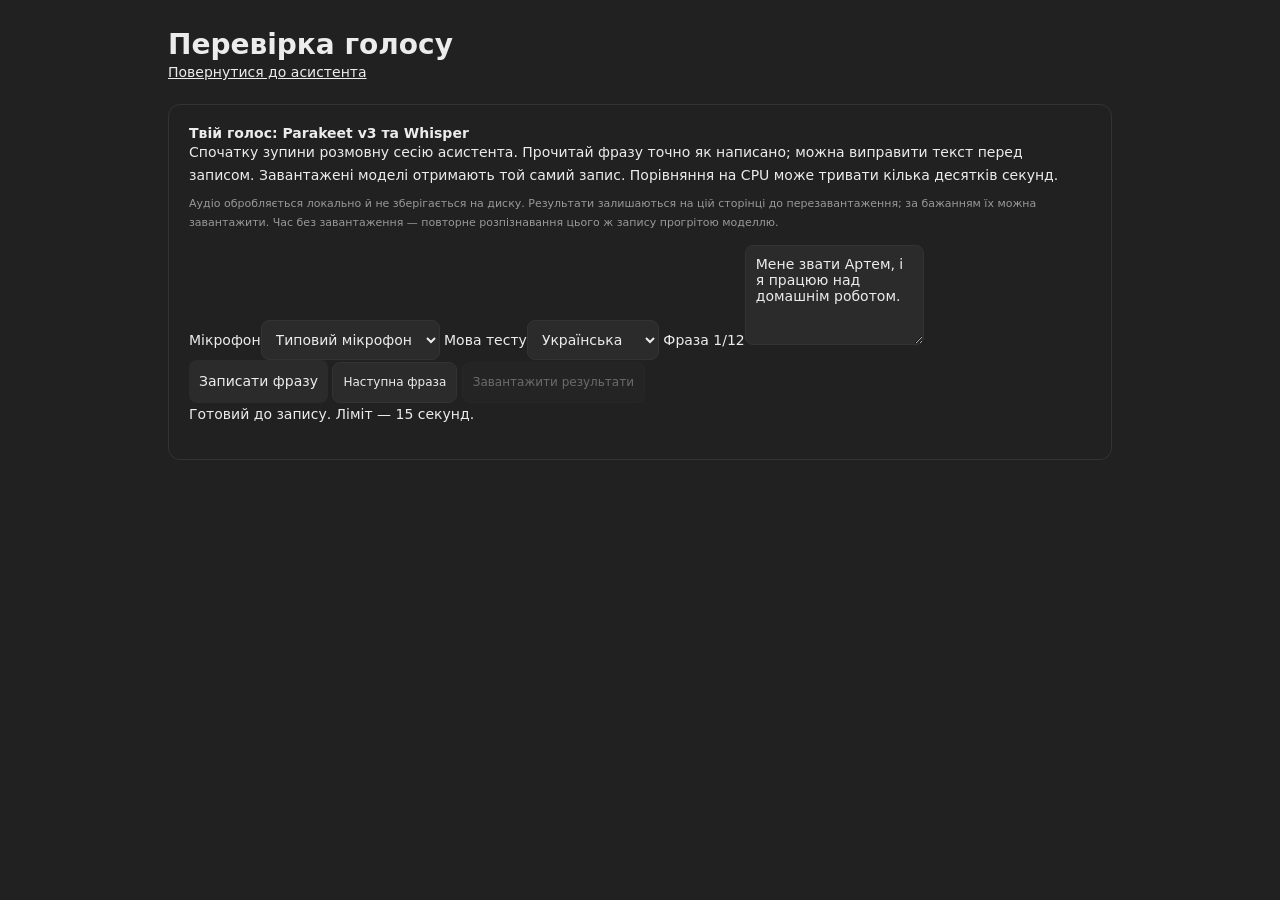
<file: static/asr-test.html>
<!doctype html>
<html lang="uk"><head><meta charset="utf-8"><meta name="viewport" content="width=device-width,initial-scale=1"><title>Перевірка розпізнавання</title><link rel="stylesheet" href="/static/style.css"></head>
<body><header><div><h1>Перевірка голосу</h1><p><a href="/">Повернутися до асистента</a></p></div></header>
<main style="display:block;max-width:1000px"><section class="panel">
<h2>Твій голос: Parakeet v3 та Whisper</h2>
<p>Спочатку зупини розмовну сесію асистента. Прочитай фразу точно як написано; можна виправити текст перед записом. Завантажені моделі отримають той самий запис. Порівняння на CPU може тривати кілька десятків секунд.</p>
<p class="muted">Аудіо обробляється локально й не зберігається на диску. Результати залишаються на цій сторінці до перезавантаження; за бажанням їх можна завантажити. Час без завантаження — повторне розпізнавання цього ж запису прогрітою моделлю.</p>
<label>Мікрофон<select id="testMic"><option value="">Типовий мікрофон</option></select></label>
<label>Мова тесту<select id="testLanguage"><option value="uk">Українська</option><option value="ru">Російська</option><option value="fr">Французька</option></select></label>
<label for="reference">Фраза <span id="phraseNumber"></span></label><textarea id="reference" maxlength="1000" style="min-height:100px"></textarea>
<p><button id="record">Записати фразу</button> <button id="nextPhrase" class="secondary">Наступна фраза</button> <button id="exportResults" class="secondary" disabled>Завантажити результати</button></p>
<p id="testStatus" role="status">Готовий до запису. Ліміт — 15 секунд.</p>
<audio id="preview" controls hidden aria-label="Прослухати те, що отримали моделі"></audio>
<p id="audioLevel" class="muted"></p>
<div id="testResults"></div>
</section></main><script type="module" src="/static/asr-test.js"></script></body></html>
</file>
<file: static/style.css>
:root{color-scheme:dark;--bg:#212121;--side:#181818;--panel:#1c1c1c;--raised:#2b2b2b;--hover:#303030;--text:#ececec;--muted:#999;--subtle:#6f6f6f;--line:#333;--input:#303030;--accent:#ececec;--accent-text:#202020;--green:#79b99a;--user:#303030;--shadow:0 16px 60px #0005;font-family:Inter,"Segoe UI",system-ui,sans-serif;font-size:14px}
:root[data-theme=light]{color-scheme:light;--bg:#fff;--side:#f6f6f6;--panel:#fafafa;--raised:#f2f2f2;--hover:#eaeaea;--text:#252525;--muted:#737373;--subtle:#999;--line:#e6e6e6;--input:#f4f4f4;--accent:#252525;--accent-text:#fff;--green:#358568;--user:#f1f1f1;--shadow:0 16px 60px #0001}
*{box-sizing:border-box}body{margin:0;background:var(--bg);color:var(--text)}button,input,textarea,select{font:inherit}button{color:inherit;cursor:pointer;border:0;background:none}button:disabled{opacity:.36;cursor:not-allowed}button:not(:disabled):hover{background:var(--hover)}button:focus-visible,a:focus-visible,summary:focus-visible{outline:2px solid var(--green);outline-offset:3px}a{color:inherit}svg{width:20px;height:20px;flex:none}h1,h2,h3,p{margin:0}h2{font-size:14px;font-weight:600}h3{font-size:13px;font-weight:600}p{line-height:1.65}small{font-size:11px}kbd{font-size:12px;color:var(--muted)}[hidden]{display:none!important}
.app-shell{display:grid;grid-template-columns:236px minmax(0,1fr);height:100dvh;overflow:hidden}.sidebar{background:var(--side);display:flex;flex-direction:column;padding:17px 12px 12px;overflow:auto}.sidebar-brand{display:flex;align-items:center;justify-content:space-between;padding:0 7px 20px}.brand{display:flex;gap:10px;align-items:center;text-decoration:none;font-size:18px;font-weight:600;letter-spacing:-.5px}.brand svg{width:25px;height:25px}.icon-button{display:inline-flex;align-items:center;justify-content:center;flex:none;width:32px;height:32px;border-radius:8px;color:var(--muted)}.new-chat{display:flex;gap:10px;align-items:center;padding:11px 12px;background:var(--raised);border:1px solid var(--line);border-radius:9px;font-size:13px;margin-bottom:29px;text-align:left}.new-chat svg{width:18px}.new-chat kbd{margin-left:auto}.section-label{font-size:11px;color:var(--subtle);font-weight:500;display:block}.nav-group>.section-label,.session-list>.section-label{padding:0 12px;margin-bottom:10px}.nav-item{display:flex;align-items:center;gap:11px;width:100%;padding:11px 12px;border-radius:7px;text-align:left;color:var(--muted);font-size:13px}.nav-item svg{width:18px;height:18px}.nav-item.selected{background:var(--raised);color:var(--text)}.session-list{margin-top:29px}.session-item{display:flex;align-items:center;gap:9px;font-size:12px;padding:12px;border-radius:8px;background:var(--raised)}.status-dot{display:inline-block;width:6px;height:6px;border-radius:50%;background:var(--green);flex:none}.sidebar-note{font-size:11px;color:var(--subtle);padding:11px 12px;line-height:1.6}.sidebar-bottom{margin-top:auto;padding-top:24px}.profile{display:flex;align-items:center;gap:10px;border-top:1px solid var(--line);padding:17px 4px 2px;margin-top:10px}.avatar{width:31px;height:31px;display:grid;place-items:center;border-radius:50%;background:#747c80;color:#fff;font-size:12px}.profile strong{font-size:12px;font-weight:500}.profile small{display:flex;gap:5px;align-items:center;margin-top:4px;color:var(--muted);font-size:10px}.local-badge{margin-left:auto;font-size:8px;color:var(--subtle);letter-spacing:.7px;border:1px solid var(--line);padding:3px 4px;border-radius:4px}
.workspace{min-width:0;display:flex;flex-direction:column;overflow:hidden}.topbar{height:64px;flex:none;padding:0 23px;display:flex;align-items:center;justify-content:space-between;gap:14px;border-bottom:1px solid var(--line)}.topbar-left,.topbar-actions{display:flex;align-items:center;gap:12px;min-width:0}.topbar-left{font-size:12px}.topbar-left strong{font-weight:500;white-space:nowrap}.breadcrumb,.separator{color:var(--subtle)}.topbar-actions{gap:8px}.compact{padding:8px 12px;border-radius:7px;font-size:11px;white-space:nowrap}.primary{background:var(--accent);color:var(--accent-text)}.primary:not(:disabled):hover{filter:brightness(.9);background:var(--accent)}.secondary{background:var(--raised);border:1px solid var(--line);border-radius:7px;padding:9px 12px;font-size:12px}.topbar .secondary{padding:8px 12px;font-size:11px}#showSidebar{display:none}.workspace-body{display:flex;flex:1;min-height:0}.conversation{position:relative;display:flex;flex-direction:column;min-width:0;flex:1}.conversation-status{font-size:11px;display:flex;align-items:center;gap:7px;color:var(--muted);padding:18px 30px 8px;min-height:39px}#messages{flex:1;min-height:0;overflow:auto;padding:16px max(28px,calc((100% - 730px)/2));scroll-behavior:smooth;scrollbar-gutter:stable}.welcome{min-height:100%;display:flex;flex-direction:column;align-items:center;justify-content:center;padding:0 0 55px;text-align:center}.welcome-icon{width:46px;height:46px;border:1px solid var(--line);border-radius:14px;display:grid;place-items:center;margin-bottom:23px;background:var(--raised)}.welcome-icon svg{width:25px;height:25px}.welcome h1{font-size:32px;font-weight:500;letter-spacing:-1px;margin-bottom:9px}.welcome>p{font-size:15px;color:var(--muted)}.suggestions{display:grid;grid-template-columns:repeat(3,1fr);gap:9px;width:100%;margin-top:34px}.suggestions button{display:flex;align-items:flex-start;text-align:left;gap:9px;padding:14px 12px;border:1px solid var(--line);border-radius:10px;line-height:1.5;font-size:11px}.suggestions svg{width:16px;height:16px;color:var(--muted);margin-top:1px}.suggestions small{display:block;color:var(--subtle);font-size:10px;margin-top:5px}.message{margin:0 0 27px;font-size:14px;line-height:1.8;white-space:pre-wrap;overflow-wrap:anywhere}.message>small{display:flex;align-items:center;gap:8px;margin-bottom:9px;color:var(--muted);font-size:10px;font-weight:600;letter-spacing:.5px}.message:not(.user)>small:before{content:'◈';font-size:18px;color:var(--text)}.message.user{background:var(--user);margin-left:auto;max-width:85%;width:fit-content;padding:11px 18px;border-radius:20px 20px 5px 20px}.message.user>small{display:none}.message.proactive>small{color:var(--green)}.composer-area{width:100%;max-width:786px;align-self:center;padding:10px 28px 18px}.composer{background:var(--input);border:1px solid var(--line);border-radius:18px;padding:13px 12px 9px}.composer:focus-within{border-color:var(--subtle)}.composer textarea{display:block;width:100%;resize:none;border:0;outline:none;background:transparent;color:var(--text);min-height:38px;max-height:150px;padding:3px 7px;font-size:14px;line-height:1.6}.composer textarea:focus{outline:none}.composer-tools{display:flex;align-items:center;gap:10px;margin-top:9px}.composer-spacer{flex:1}.ptt{font-size:11px;padding:7px 9px;color:var(--muted);border-radius:7px;touch-action:none;user-select:none}.ptt:not(:disabled):active{color:var(--green);background:var(--hover)}.key-hint{font-size:10px;color:var(--subtle)}.send-button{border-radius:50%;height:32px;width:32px;display:grid;place-items:center;background:var(--accent);color:var(--accent-text);flex:none}.send-button:not(:disabled):hover{filter:brightness(.9);background:var(--accent)}.send-button svg{width:18px;height:18px}.hint{color:var(--subtle);font-size:10px;text-align:center;margin:10px 5px 0;line-height:1.5}.heard{font-size:11px;color:var(--muted);margin:0 7px 7px;white-space:nowrap;overflow:hidden;text-overflow:ellipsis}.heard:empty{display:none}
.inspector{width:310px;flex:none;background:var(--panel);border-left:1px solid var(--line);display:flex;flex-direction:column;min-height:0}.inspector-header{display:flex;justify-content:space-between;align-items:center;padding:14px 17px 10px}.inspector-header .icon-button{width:25px;height:25px}.inspector-header svg{width:16px;height:16px}.tabs{display:flex;padding:0 17px;border-bottom:1px solid var(--line);gap:20px}.tabs button{font-size:12px;color:var(--muted);padding:11px 0 12px;border-bottom:2px solid transparent;border-radius:0}.tabs button[aria-selected=true]{color:var(--text);border-color:var(--text)}.tabs button:hover{background:none;color:var(--text)}.inspector-content{overflow-y:auto;flex:1;padding:21px 17px;scrollbar-width:thin}.section-heading{display:flex;align-items:center;justify-content:space-between;margin-bottom:13px}.tag{font-size:9px;color:var(--muted);border:1px solid var(--line);padding:3px 6px;border-radius:5px}.preview{position:relative;background:var(--side);aspect-ratio:4/3;border-radius:10px;border:1px solid var(--line);overflow:hidden}.preview video{width:100%;height:100%;object-fit:contain}#cameraPlaceholder{position:absolute;inset:0;display:flex;align-items:center;justify-content:center;flex-direction:column;gap:9px;color:var(--muted);background:var(--side);font-size:12px}#cameraPlaceholder svg{width:25px;height:25px;color:var(--subtle);margin-bottom:3px}#cameraPlaceholder small{font-size:10px;color:var(--subtle)}.scene-description{padding:12px 0 3px;font-size:12px;color:var(--muted)}#sceneTime{font-size:10px;color:var(--subtle)}.divider{height:1px;background:var(--line);margin:22px 0}.inspector label{display:block;color:var(--muted);font-size:11px;line-height:1.6;margin:14px 0 6px}.inspector input:not([type=checkbox]):not([type=range]),.inspector textarea,.inspector select{width:100%;border:1px solid var(--line);border-radius:7px;padding:9px 10px;background:var(--raised);color:var(--text);font-size:12px;line-height:1.5;min-width:0}.inspector select{padding-right:22px;text-overflow:ellipsis}.inspector label select{margin-top:6px}.inspector textarea{min-height:76px;resize:vertical}.inspector input:focus,.inspector textarea:focus,.inspector select:focus{outline:1px solid var(--muted);outline-offset:1px}.inspector input[type=range]{width:100%;accent-color:var(--text);height:3px;cursor:pointer}.inspector input[type=checkbox]{accent-color:var(--text);width:14px;height:14px;flex:none;margin:3px 0}.inspector label.check{display:flex;gap:9px;align-items:flex-start;margin:16px 0;font-size:12px;color:var(--text)}.wide{width:100%;margin-top:7px}.privacy-note{color:var(--subtle);font-size:10px;line-height:1.7;padding-top:20px}.inspector-footer{padding:14px 17px;border-top:1px solid var(--line);flex:none}#health{font-size:10px;color:var(--muted);line-height:1.7;margin-top:5px;overflow-wrap:anywhere}.muted{font-size:11px;color:var(--muted);line-height:1.7;margin:8px 0 12px}.stack,#memoryForm{display:grid;gap:8px;margin-top:12px}.stack .check,#memoryForm .check{margin:4px 0}.fact{display:flex;gap:6px;padding:12px 0;border-bottom:1px solid var(--line);font-size:12px;line-height:1.65}.fact-text{flex:1;overflow-wrap:anywhere;cursor:pointer}.fact small{display:block;color:var(--subtle);font-size:10px;line-height:1.5;margin-top:5px}.fact button{padding:0 6px;font-size:18px;align-self:flex-start;color:var(--subtle);border-radius:5px}.fact button:hover{color:#dc9292}#memories,#summaries{font-size:12px;color:var(--muted);line-height:1.65}summary{cursor:pointer;font-size:12px;color:var(--text);padding:7px 0}.memory-note{margin-top:14px}.memory-note p{font-size:11px;color:var(--muted);padding-top:6px}.text-link{display:block;margin-top:22px;font-size:11px;color:var(--muted);text-underline-offset:4px}output{float:right;font-size:10px;color:var(--text)}.inspector select:disabled{opacity:.4}
#error{position:fixed;z-index:20;bottom:23px;left:50%;transform:translateX(-50%);max-width:min(650px,90vw);padding:14px 20px;background:var(--raised);border:1px solid #9e655b;border-radius:12px;box-shadow:var(--shadow);color:var(--text);font-size:12px;line-height:1.6;cursor:pointer}dialog{max-width:420px;width:calc(100vw - 40px);border:1px solid var(--line);border-radius:16px;background:var(--panel);color:var(--text);padding:25px;box-shadow:var(--shadow)}dialog::backdrop{background:#0008}dialog h2{font-size:18px;margin-bottom:12px}dialog p{font-size:13px;color:var(--muted)}.dialog-actions{display:flex;justify-content:flex-end;gap:8px;margin-top:25px}.dialog-actions .primary{border-radius:7px;padding:9px 12px;font-size:12px}.sidebar-collapsed .app-shell{grid-template-columns:1fr}.sidebar-collapsed .sidebar{display:none}.sidebar-collapsed #showSidebar{display:flex}.inspector-closed .inspector{display:none}
body:not(:has(.app-shell)){padding:28px;max-width:1000px;margin:auto}body:not(:has(.app-shell)) input,body:not(:has(.app-shell)) select,body:not(:has(.app-shell)) textarea{background:var(--raised);color:var(--text);border:1px solid var(--line);padding:10px;border-radius:8px}body:not(:has(.app-shell)) button{background:var(--raised);padding:10px;border-radius:8px}body:not(:has(.app-shell)) .panel{padding:20px;border:1px solid var(--line);border-radius:12px;margin-top:20px}
@media(min-width:1600px){.inspector{width:340px}.app-shell{grid-template-columns:250px 1fr}}
@media(max-width:1190px){.app-shell{grid-template-columns:205px minmax(0,1fr)}.inspector{width:280px}.suggestions{grid-template-columns:1fr}.suggestions button{padding:10px 13px}.suggestions small{display:none}.welcome{padding-bottom:25px}.breadcrumb,.separator{display:none}.topbar{padding:0 15px}.topbar-actions{gap:5px}}
@media(max-width:960px){.inspector{position:absolute;right:0;top:64px;bottom:0;z-index:5;width:320px;box-shadow:-20px 0 50px #0002}.suggestions{grid-template-columns:repeat(3,1fr)}.suggestions small{display:block}}
@media(max-width:700px){.app-shell{grid-template-columns:1fr}.sidebar{position:absolute;left:0;top:0;bottom:0;width:240px;z-index:10;box-shadow:var(--shadow)}#showSidebar{display:flex}.topbar{height:58px;padding:0 12px}.topbar-left{gap:7px}.topbar-left strong{font-size:11px}.topbar-actions .compact{padding:7px 9px;font-size:10px}.topbar-actions .secondary{padding:7px 9px;font-size:10px}.inspector{top:58px;width:min(340px,100vw)}.conversation-status{padding:14px 20px 4px}#messages{padding:18px 20px}.welcome h1{font-size:30px}.suggestions{grid-template-columns:1fr;max-width:300px;margin-top:26px}.suggestions small{display:none}.composer-area{padding:8px 14px 14px}.key-hint{display:none}.composer-tools{gap:5px}.hint{font-size:9px}.message{font-size:14px}.welcome{padding-bottom:20px}}
@media(prefers-reduced-motion:reduce){#messages{scroll-behavior:auto}}
</file>
